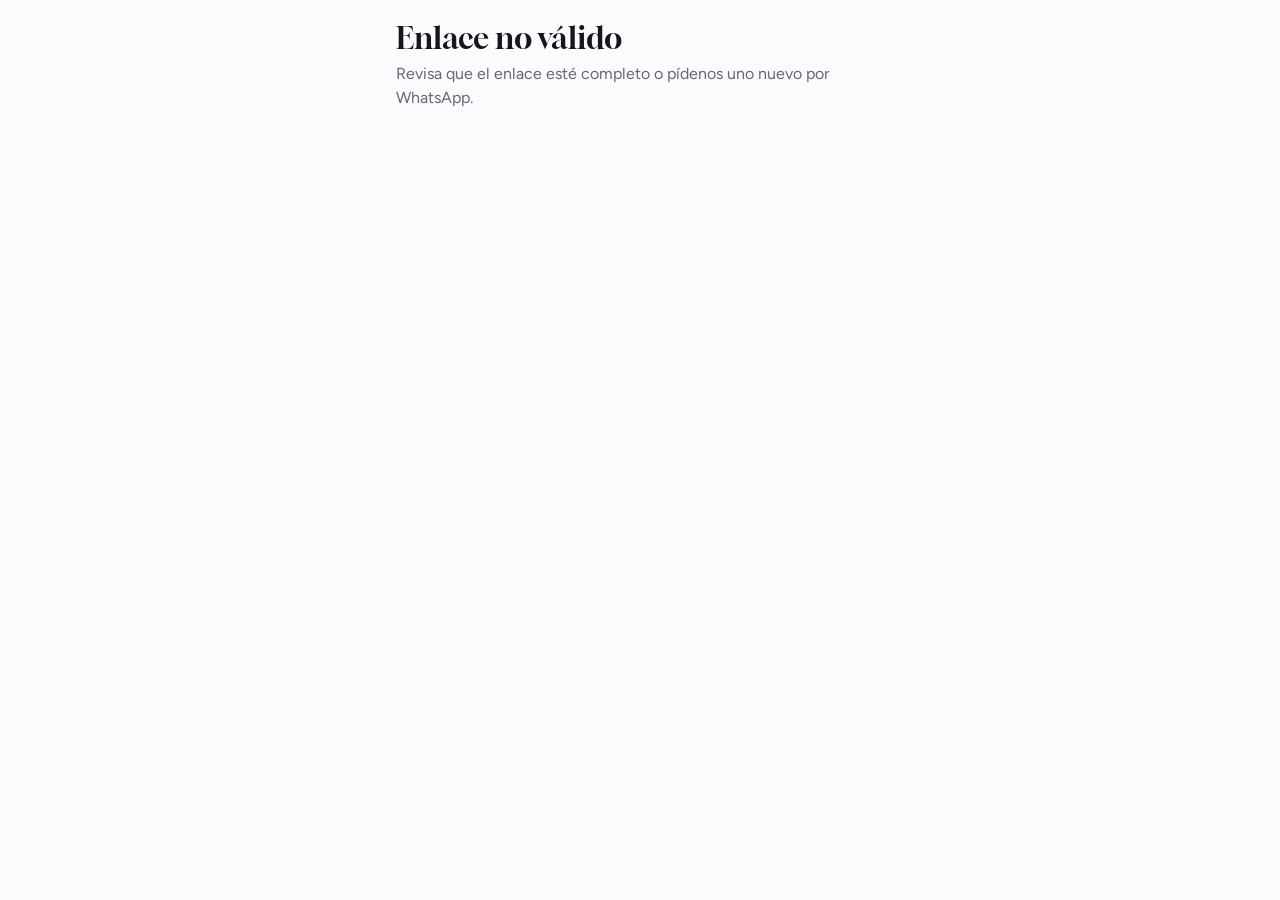
<file: cita.html>
<!doctype html>
<html lang="es">
<head>
  <meta charset="utf-8">
  <meta name="viewport" content="width=device-width, initial-scale=1, viewport-fit=cover">
  <meta name="theme-color" content="#18151C">
  <meta name="robots" content="noindex, nofollow">
  <title>Tu cita · Manely Belleza</title>
  <link rel="icon" type="image/png" href="iconos/icon-192.png">
  <link rel="preconnect" href="https://fonts.googleapis.com">
  <link rel="preconnect" href="https://fonts.gstatic.com" crossorigin>
  <link href="https://fonts.googleapis.com/css2?family=Figtree:wght@400;500;600;700&family=Gloock&display=swap" rel="stylesheet">
  <link rel="stylesheet" href="css/app.css">
  <style>
    body { background: var(--fondo); }
    .pub { max-width: 520px; margin: 0 auto; padding: 20px 16px 40px; }
    .pub-marca { display: flex; align-items: center; gap: 10px; margin-bottom: 18px; }
    .pub-marca img { border-radius: 50%; }
    .pub-marca b { font-family: var(--serif); font-weight: 400; font-size: 1.3rem; }
    .pub h1 { font-family: var(--serif); font-weight: 400; font-size: 1.9rem; margin: 0 0 6px; }
    .pub-cita { background: var(--papel); border: 1px solid var(--linea); border-radius: 16px; padding: 16px 18px; margin: 14px 0; }
    .pub-cita .cuando { font-size: 1.15rem; font-weight: 700; margin: 0 0 4px; }
    .pub-cita .que { margin: 0 0 10px; color: var(--tinta-2); }
    .pub-cita .donde { margin: 0; color: var(--suave); font-size: .92rem; }
    .pub-cita a { color: var(--violeta); }
    .pub-botones { display: grid; grid-template-columns: 1fr 1fr; gap: 10px; margin: 16px 0; }
    .pub-botones .btn { min-height: 58px; font-size: 1.05rem; }
    .pub-estado { padding: 14px 16px; border-radius: 14px; font-weight: 600; margin: 14px 0; }
    .pub-estado.si { background: var(--exito-fondo); color: var(--exito); }
    .pub-estado.no { background: var(--peligro-fondo); color: var(--peligro); }
    .pub-estado.info { background: var(--lavanda-2); color: var(--violeta-osc); }
    .pub h2 { font-size: 1rem; margin: 22px 0 8px; }
    .pub-cal { display: grid; gap: 8px; }
    .pub-cal .btn { justify-content: center; min-height: 50px; }
    .pub-pie { margin-top: 28px; color: var(--suave); font-size: .85rem; text-align: center; }
  </style>
</head>
<body>
  <main class="pub" id="pub"><p class="texto-suave">Cargando tu cita…</p></main>
  <div id="aviso" class="aviso" role="status" aria-live="polite"></div>
  <script type="module" src="js/cita-publica.js"></script>
</body>
</html>
</file>
<file: css/app.css>
/* =====================================================================
   Manely Belleza · Estética y uñas
   Marca: negro y blanco del logo, violeta del loto.
   ===================================================================== */
:root {
  --tinta: #18151C;
  --tinta-2: #3A3340;
  --suave: #6C6475;
  --linea: #E5DEEC;
  --fondo: #FBFAFC;
  --papel: #FFFFFF;
  --violeta: #6A3DB4;
  --violeta-osc: #4E2A8C;
  --lavanda: #E9DDF8;
  --lavanda-2: #F5F0FC;
  --exito: #2F7A57;
  --exito-fondo: #E4F3EB;
  --peligro: #B42318;
  --peligro-fondo: #FCE9E7;
  --ambar: #9A5B05;
  --ambar-fondo: #FDF1DC;

  --serif: 'Gloock', 'Georgia', serif;
  --sans: 'Figtree', system-ui, -apple-system, 'Segoe UI', sans-serif;
  --r: 12px;
  --r-s: 8px;
  --sombra-hoja: 0 20px 60px rgba(24, 21, 28, .28);
  --nav-ancho: 232px;
  color-scheme: light;
}

* { box-sizing: border-box; }
html { -webkit-text-size-adjust: 100%; }
body {
  margin: 0;
  font-family: var(--sans);
  font-size: 16px;
  line-height: 1.5;
  color: var(--tinta);
  background: var(--fondo);
  -webkit-font-smoothing: antialiased;
}
h1, h2, h3 { margin: 0; line-height: 1.2; }
p { margin: 0 0 .5em; }
a { color: var(--violeta-osc); }
button, input, select, textarea { font: inherit; color: inherit; }
img { display: block; }
.sr { position: absolute; width: 1px; height: 1px; overflow: hidden; clip: rect(0 0 0 0); white-space: nowrap; }
.texto-suave { color: var(--suave); }
.aviso-texto { color: var(--ambar); font-weight: 600; }
:focus-visible { outline: 3px solid var(--violeta); outline-offset: 2px; }

/* ---------- Botones ---------- */
.btn {
  display: inline-flex; align-items: center; justify-content: center; gap: .4em;
  min-height: 44px; padding: 0 16px;
  border: 1px solid var(--linea); border-radius: 10px;
  background: var(--papel); color: var(--tinta);
  font-weight: 600; font-size: .95rem; text-decoration: none;
  cursor: pointer; white-space: nowrap;
  transition: background-color .15s, border-color .15s;
}
.btn:hover { border-color: #CFC3DC; background: var(--lavanda-2); }
.btn-principal { background: var(--violeta); border-color: var(--violeta); color: #fff; }
.btn-principal:hover { background: var(--violeta-osc); border-color: var(--violeta-osc); }
.btn-exito { background: var(--exito-fondo); border-color: #BFE0CD; color: var(--exito); }
.btn-peligro { background: var(--peligro); border-color: var(--peligro); color: #fff; }
.btn-peligro:hover { background: #8F1C13; border-color: #8F1C13; }
.btn-peligro-suave { color: var(--peligro); }
.btn-peligro-suave:hover { background: var(--peligro-fondo); border-color: #F3C3BE; }
.btn-mini { min-height: 36px; padding: 0 12px; font-size: .875rem; }
.btn.ancho { width: 100%; }
.btn-icono {
  width: 44px; height: 44px; flex: none;
  display: inline-grid; place-items: center;
  border: 0; border-radius: 10px; background: transparent;
  font-size: 1.35rem; line-height: 1; cursor: pointer; color: var(--tinta-2);
}
.btn-icono:hover { background: var(--lavanda-2); }
.enlace { border: 0; background: none; color: var(--violeta-osc); text-decoration: underline; cursor: pointer; padding: 8px 0; }

/* ---------- Campos ---------- */
.campo { display: flex; flex-direction: column; gap: 6px; margin: 0 0 14px; min-width: 0; border: 0; padding: 0; }
.campo > span, .campo > legend { font-size: .85rem; font-weight: 600; color: var(--tinta-2); padding: 0; }
input:not([type=checkbox]):not([type=radio]), select, textarea {
  width: 100%; min-height: 44px; padding: 9px 12px;
  border: 1px solid var(--linea); border-radius: 10px; background: var(--papel);
}
textarea { resize: vertical; min-height: 64px; }
input:focus, select:focus, textarea:focus { outline: none; border-color: var(--violeta); box-shadow: 0 0 0 3px var(--lavanda); }
.check { display: flex; gap: 10px; align-items: flex-start; margin: 6px 0; font-size: .95rem; cursor: pointer; }
.check input { width: 20px; height: 20px; margin: 2px 0 0; accent-color: var(--violeta); flex: none; }
.fila-2, .fila-3 { display: grid; gap: 0 14px; }
.fila-2 { grid-template-columns: 1fr 1fr; }
.fila-3 { grid-template-columns: repeat(3, 1fr); }
@media (max-width: 560px) { .fila-2, .fila-3 { grid-template-columns: 1fr; } }
.plegable { margin: 4px 0 14px; border: 1px solid var(--linea); border-radius: var(--r); padding: 0 14px; }
.plegable summary { cursor: pointer; padding: 12px 0; font-weight: 600; }
.plegable[open] summary { margin-bottom: 4px; }

/* ---------- Acceso y PIN (negro de la marca) ---------- */
.acceso, .pantalla-pin {
  min-height: 100vh; min-height: 100dvh;
  display: grid; place-items: center; padding: 24px 16px;
  background: var(--tinta); color: #fff;
}
.acceso-caja { width: min(380px, 100%); text-align: center; }
.acceso .insignia { width: 136px; height: 136px; margin: 0 auto 28px; }
.acceso form { background: var(--papel); color: var(--tinta); border-radius: 18px; padding: 22px; text-align: left; }
.acceso .texto-suave { color: #CBC3D4; }
.acceso form .texto-suave { color: var(--suave); }
.acceso-error { color: var(--peligro); font-size: .9rem; min-height: 1.2em; }

.pantalla-pin { position: fixed; inset: 0; z-index: 260; }
.pin-caja { width: min(340px, 100%); text-align: center; }
.pin-flor { margin: 0 auto 16px; border-radius: 50%; }
.pin-caja h1 { font-family: var(--serif); font-weight: 400; font-size: 2rem; }
.pin-texto { color: #CBC3D4; margin: 6px 0 20px; }
.pin-puntos { display: flex; justify-content: center; gap: 14px; margin-bottom: 10px; }
.pin-puntos i { width: 14px; height: 14px; border-radius: 50%; border: 2px solid #B9A3DE; transition: background-color .1s; }
.pin-puntos i.lleno { background: #C9B2EE; border-color: #C9B2EE; }
.pin-error { color: #FFB4AB; min-height: 1.5em; font-size: .95rem; }
.pin-teclas { display: grid; grid-template-columns: repeat(3, 76px); gap: 14px 22px; justify-content: center; margin-top: 8px; }
.pin-teclas button {
  width: 76px; height: 76px; border-radius: 50%;
  border: 1px solid #4A4252; background: #221E27; color: #fff;
  font-size: 1.6rem; cursor: pointer;
}
.pin-teclas button:active { background: var(--violeta); border-color: var(--violeta); }
.pin-teclas .pin-sec { border: 0; background: none; font-size: .85rem; color: #CBC3D4; line-height: 1.2; }
.pin-teclas .pin-sec[hidden] { visibility: hidden; display: block; }
.temblor { animation: temblor .35s; }
.pin-cerrar {
  position: absolute; top: calc(16px + env(safe-area-inset-top)); right: 16px;
  width: 52px; height: 52px; border-radius: 50%; border: 0;
  background: var(--peligro); color: #fff; font-size: 1.4rem; line-height: 1; cursor: pointer;
  box-shadow: 0 4px 14px rgba(0, 0, 0, .35);
}
.pin-cerrar:hover { background: #8F1C13; }
.pin-peligro .pin-caja h1 { color: #FFB4AB; }
@keyframes temblor { 25% { transform: translateX(-8px); } 50% { transform: translateX(7px); } 75% { transform: translateX(-4px); } }
body.bloqueada #app, body.bloqueada .aviso, body.bloqueada .capa { visibility: hidden; }

/* ---------- Marco y navegación ---------- */
.banda-demo { background: var(--lavanda); color: var(--violeta-osc); text-align: center; font-size: .85rem; font-weight: 600; padding: 6px 12px; }
.marco { display: grid; grid-template-columns: var(--nav-ancho) 1fr; min-height: 100vh; }
.navegacion {
  position: sticky; top: 0; height: 100vh;
  display: flex; flex-direction: column; gap: 4px;
  padding: 18px 12px; background: var(--tinta); color: #fff;
}
.nav-marca { display: flex; align-items: center; gap: 10px; padding: 4px 8px 22px; }
.nav-marca img { border-radius: 50%; }
.nav-marca b { font-family: var(--serif); font-weight: 400; font-size: 1.25rem; }
.navegacion a {
  display: flex; align-items: center; gap: 12px;
  min-height: 48px; padding: 0 12px; border-radius: 10px;
  color: #DDD5E6; text-decoration: none; font-weight: 600;
}
.navegacion a:hover { background: #2A2430; color: #fff; }
.navegacion a[aria-current] { background: #fff; color: var(--tinta); }
.navegacion a[aria-current] svg { stroke: var(--violeta); }
.navegacion svg { width: 22px; height: 22px; fill: none; stroke: currentColor; stroke-width: 1.8; stroke-linecap: round; stroke-linejoin: round; flex: none; }
#vista { min-width: 0; padding: 20px 28px 40px; outline: none; }

@media (max-width: 860px) {
  .marco { grid-template-columns: 1fr; }
  .navegacion {
    position: fixed; inset: auto 0 0 0; height: auto; z-index: 20;
    flex-direction: row; justify-content: space-around; gap: 0;
    padding: 6px 4px calc(6px + env(safe-area-inset-bottom));
  }
  .nav-marca { display: none; }
  .navegacion a { flex-direction: column; gap: 2px; min-height: 54px; padding: 4px 10px; font-size: .75rem; justify-content: center; flex: 1; }
  .navegacion a[aria-current] { background: transparent; color: #fff; }
  .navegacion a[aria-current] svg { stroke: #C9B2EE; }
  #vista { padding: 14px 16px calc(96px + env(safe-area-inset-bottom)); }
}

/* ---------- Barra superior de cada sección ---------- */
.barra { display: flex; flex-wrap: wrap; align-items: center; gap: 10px 14px; margin-bottom: 16px; }
.barra-titulo { font-family: var(--serif); font-weight: 400; font-size: 1.9rem; flex: 1; min-width: 12ch; }
.barra-nav { display: flex; align-items: center; gap: 2px; }
.segmentos { display: inline-flex; border: 1px solid var(--linea); border-radius: 10px; padding: 3px; background: var(--papel); }
.segmentos button { min-height: 36px; padding: 0 14px; border: 0; border-radius: 7px; background: none; font-weight: 600; cursor: pointer; color: var(--suave); }
.segmentos button[aria-pressed="true"] { background: var(--tinta); color: #fff; }
.intro { margin: -6px 0 18px; }
.cargando-texto { color: var(--suave); padding: 24px 0; }
.vacio { padding: 36px 20px; text-align: center; color: var(--suave); border: 1px dashed var(--linea); border-radius: var(--r); list-style: none; }
.vacio p { max-width: 46ch; margin: 0 auto 12px; }
@media (max-width: 600px) {
  .agenda .barra-titulo { order: -1; flex-basis: 100%; font-size: 1.5rem; }
  .agenda .segmentos { margin-left: auto; }
  /* «Nueva cita» flotante en el móvil */
  .agenda .barra .btn-principal {
    position: fixed; right: 16px; bottom: calc(82px + env(safe-area-inset-bottom)); z-index: 15;
    min-height: 54px; padding: 0 22px; border-radius: 999px; box-shadow: 0 8px 24px rgba(78, 42, 140, .35);
  }
  .hoja-pie .resumen-cita { flex-basis: 100%; }
  .hoja-pie > .btn { flex: 1; }
}

/* ---------- Agenda: tira de la semana ---------- */
.tira-semana { display: grid; grid-template-columns: repeat(7, 1fr); gap: 6px; margin-bottom: 14px; }
.dia-tira {
  display: flex; flex-direction: column; align-items: center; gap: 0;
  padding: 8px 2px 4px; border: 1px solid transparent; border-radius: 12px;
  background: none; cursor: pointer; color: var(--tinta-2);
}
.dia-tira span { font-size: .78rem; color: var(--suave); }
.dia-tira b { font-size: 1.25rem; font-weight: 600; }
.dia-tira .puntos { font-style: normal; color: var(--violeta); letter-spacing: 1px; height: 1.1em; line-height: 1; font-size: .9rem; }
.dia-tira:hover { background: var(--lavanda-2); }
.dia-tira.hoy b { color: var(--violeta); }
.dia-tira.activo { background: var(--tinta); color: #fff; }
.dia-tira.activo span { color: #CBC3D4; }
.dia-tira.activo b { color: #fff; }
.dia-tira.activo .puntos { color: #C9B2EE; }

/* ---------- Agenda: día ---------- */
.dia-layout { display: grid; grid-template-columns: minmax(0, 1fr) 300px; gap: 20px; align-items: start; }
@media (max-width: 1100px) { .dia-layout { grid-template-columns: 1fr; } }
.dia-scroll {
  max-height: calc(100vh - 210px); overflow-y: auto; overscroll-behavior: contain;
  background: var(--papel); border: 1px solid var(--linea); border-radius: var(--r);
  padding: 10px 10px 10px 0;
}
@media (max-width: 860px) { .dia-scroll { max-height: 62vh; } }
.dia { position: relative; margin-left: 60px; }
.linea-hora { position: absolute; left: -60px; right: 0; border-top: 1px solid var(--linea); pointer-events: none; }
.linea-hora.media { left: 0; border-top-style: dashed; border-top-color: #EFEAF3; }
.linea-hora span { position: absolute; top: -.7em; left: 8px; font-size: .78rem; color: var(--suave); background: var(--papel); padding-right: 4px; font-variant-numeric: tabular-nums; }
.carril { position: absolute; inset: 0; cursor: copy; }
.cita-bloque {
  position: absolute; overflow: hidden;
  display: flex; flex-direction: column; align-items: flex-start; gap: 0;
  padding: 4px 8px 4px 10px; text-align: left;
  border: 0; border-left: 5px solid var(--esmalte); border-radius: 4px 10px 10px 4px;
  background: color-mix(in srgb, var(--esmalte) 16%, #fff);
  cursor: pointer; font-size: .85rem; line-height: 1.3;
}
.cita-bloque:hover { background: color-mix(in srgb, var(--esmalte) 26%, #fff); }
.cita-bloque.compacto { flex-direction: row; gap: 8px; align-items: center; }
.cb-hora { font-weight: 700; font-variant-numeric: tabular-nums; color: var(--tinta-2); }
.cb-nombre { font-weight: 600; white-space: nowrap; overflow: hidden; text-overflow: ellipsis; max-width: 100%; }
.cb-servicios { color: var(--tinta-2); white-space: nowrap; overflow: hidden; text-overflow: ellipsis; max-width: 100%; }
.cita-bloque.estado-pendiente { background: repeating-linear-gradient(135deg, color-mix(in srgb, var(--esmalte) 12%, #fff) 0 8px, #fff 8px 14px); }
.cita-bloque.estado-realizada { opacity: .62; }
.cita-bloque.estado-realizada .cb-hora::after { content: ' ✓'; color: var(--exito); }
.cita-bloque.estado-no_presentada { opacity: .55; border-left-style: dotted; }
.cita-bloque.estado-anulada { background: #F3F1F5; border-left-color: #B9B2C0; color: var(--suave); }
.cita-bloque.estado-anulada .cb-nombre { text-decoration: line-through; }
.ahora { position: absolute; left: -6px; right: 0; height: 0; border-top: 2px solid var(--peligro); pointer-events: none; z-index: 2; }
.ahora::before { content: ''; position: absolute; left: -5px; top: -6px; width: 10px; height: 10px; border-radius: 50%; background: var(--peligro); }

.resumen-dia { background: var(--papel); border: 1px solid var(--linea); border-radius: var(--r); padding: 16px; position: sticky; top: 16px; }
.resumen-dia h2 { font-family: var(--serif); font-weight: 400; font-size: 1.4rem; }
.lista-dia { list-style: none; margin: 12px 0 6px; padding: 0; }
.lista-dia button {
  width: 100%; display: grid; grid-template-columns: 48px 1fr; gap: 2px 10px; align-items: start;
  padding: 10px 6px 10px 10px; margin-bottom: 4px;
  border: 0; border-left: 4px solid var(--esmalte); border-radius: 4px 10px 10px 4px;
  background: var(--lavanda-2); text-align: left; cursor: pointer;
}
.lista-dia button:hover { background: var(--lavanda); }
.lista-dia time { font-weight: 700; font-variant-numeric: tabular-nums; }
.lista-dia small { display: block; color: var(--suave); }
.lista-dia em { grid-column: 2; font-style: normal; font-size: .8rem; font-weight: 600; color: var(--ambar); }
.lista-dia .estado-anulada { opacity: .6; }
.lista-dia .estado-anulada strong { text-decoration: line-through; }
.lista-dia .estado-realizada em { color: var(--exito); }

/* ---------- Agenda: mes ---------- */
.mes { display: grid; grid-template-columns: repeat(7, minmax(0, 1fr)); border: 1px solid var(--linea); border-radius: var(--r); overflow: hidden; background: var(--linea); gap: 1px; }
.mes-cab { background: var(--lavanda-2); text-align: center; font-size: .8rem; font-weight: 600; color: var(--suave); padding: 6px 0; }
.mes-dia {
  min-height: 104px; padding: 6px; border: 0; background: var(--papel);
  display: flex; flex-direction: column; align-items: stretch; gap: 3px; text-align: left; cursor: pointer; min-width: 0;
}
.mes-dia:hover { background: var(--lavanda-2); }
.mes-dia b { font-weight: 600; font-size: .95rem; }
.mes-dia.fuera { background: #FCFBFD; color: #B3AABB; }
.mes-dia.hoy b { background: var(--violeta); color: #fff; border-radius: 50%; width: 28px; height: 28px; display: grid; place-items: center; }
.mes-cita { font-size: .75rem; white-space: nowrap; overflow: hidden; text-overflow: ellipsis; border-left: 3px solid var(--esmalte); padding-left: 5px; }
.mes-mas { font-size: .75rem; color: var(--suave); }
@media (max-width: 600px) {
  .mes-dia { min-height: 64px; padding: 4px; }
  .mes-cita { font-size: 0; height: 6px; border-left: 0; border-radius: 3px; background: var(--esmalte); padding: 0; }
}

/* ---------- Hojas (ventanas) ---------- */
.capa {
  position: fixed; inset: 0; z-index: 50;
  display: grid; place-items: center; padding: 16px;
  background: rgba(24, 21, 28, 0); transition: background-color .16s;
}
.capa.abierta { background: rgba(24, 21, 28, .45); }
.capa.saliendo { background: rgba(24, 21, 28, 0); }
.hoja {
  width: min(560px, 100%); max-height: min(92vh, 900px);
  display: flex; flex-direction: column;
  background: var(--papel); border-radius: 18px; box-shadow: var(--sombra-hoja);
  opacity: 0; transform: translateY(10px); transition: opacity .16s, transform .16s;
}
.hoja > form { display: flex; flex-direction: column; min-height: 0; flex: 1; }
.capa.abierta .hoja { opacity: 1; transform: none; }
.capa.saliendo .hoja { opacity: 0; transform: translateY(10px); }
.hoja-estrecha { width: min(420px, 100%); }
.hoja-ancha { width: min(720px, 100%); }
.hoja-cabecera { display: flex; align-items: flex-start; justify-content: space-between; gap: 12px; padding: 18px 18px 6px 22px; }
.hoja-titulo { font-family: var(--serif); font-weight: 400; font-size: 1.55rem; }
.hoja-titulo a { color: inherit; text-decoration-thickness: 1px; text-underline-offset: 4px; }
.hoja-cuerpo { padding: 12px 22px; overflow-y: auto; min-height: 0; }
.hoja-cuerpo > .hoja-titulo { margin: 6px 0 10px; }
.hoja-pie {
  display: flex; flex-wrap: wrap; align-items: center; justify-content: flex-end; gap: 8px;
  padding: 14px 22px 18px; border-top: 1px solid var(--linea);
}
.hoja-pie .pie-izquierda { margin-right: auto; }
.hoja-pie.sin-borde { border-top: 0; padding: 10px 0 6px; }
@media (max-width: 640px) {
  .capa { padding: 0; place-items: end stretch; }
  .hoja, .hoja-estrecha, .hoja-ancha { width: 100%; max-height: 94dvh; border-radius: 18px 18px 0 0; }
  .hoja-pie { padding-bottom: calc(18px + env(safe-area-inset-bottom)); }
}

/* ---------- Formulario de cita ---------- */
.selector-clienta { position: relative; }
.buscador .resultados { list-style: none; margin: 6px 0 0; padding: 4px; border: 1px solid var(--linea); border-radius: 10px; max-height: 240px; overflow-y: auto; }
.resultados button {
  width: 100%; display: flex; align-items: center; gap: 10px;
  min-height: 44px; padding: 6px 10px; border: 0; border-radius: 8px; background: none; text-align: left; cursor: pointer;
}
.resultados button:hover { background: var(--lavanda-2); }
.resultados small { margin-left: auto; color: var(--suave); }
.resultados .nueva { color: var(--violeta-osc); font-weight: 600; }
.gota { width: 14px; height: 14px; border-radius: 50% 50% 50% 0; transform: rotate(-45deg); background: var(--esmalte); flex: none; }
.clienta-elegida {
  display: grid; grid-template-columns: auto 1fr auto; gap: 12px; align-items: start;
  padding: 12px 12px 12px 14px; border-radius: 12px;
  background: color-mix(in srgb, var(--esmalte) 12%, #fff); border-left: 5px solid var(--esmalte);
}
.clienta-elegida .gota { margin-top: 5px; }
.clienta-elegida small { display: block; color: var(--suave); }
.preferencia { margin: 6px 0 0; font-size: .9rem; }
.preferencia::before { content: 'Le gusta: '; font-weight: 600; }
.lineas { list-style: none; margin: 0 0 8px; padding: 0; display: flex; flex-direction: column; gap: 6px; }
.linea { display: grid; grid-template-columns: 1fr 96px 100px 44px; gap: 6px; align-items: center; }
.linea-num { position: relative; }
.linea-num input { padding-right: 40px; text-align: right; }
.linea-num span { position: absolute; right: 10px; top: 50%; transform: translateY(-50%); font-size: .8rem; color: var(--suave); pointer-events: none; }
.vacio-lineas { color: var(--suave); font-size: .9rem; padding: 4px 0; }
@media (max-width: 560px) {
  .linea { grid-template-columns: 1fr 1fr 44px; }
  .linea-nombre { grid-column: 1 / -1; }
}
.resumen-cita { margin: 0 auto 0 0; font-weight: 700; font-variant-numeric: tabular-nums; }

/* ---------- Detalle de cita ---------- */
.detalle-cabecera { border-left: 6px solid var(--esmalte); margin: 16px 0 0; padding-top: 2px; }
.detalle-cuando { color: var(--suave); font-weight: 600; margin: 0 0 2px; }
.estado { display: inline-block; margin-top: 6px; padding: 2px 10px; border-radius: 999px; font-size: .8rem; font-weight: 600; background: var(--lavanda); color: var(--violeta-osc); }
.estado.estado-pendiente { background: var(--ambar-fondo); color: var(--ambar); }
.estado.estado-realizada { background: var(--exito-fondo); color: var(--exito); }
.estado.estado-anulada, .estado.estado-no_presentada { background: #EEEBF1; color: var(--suave); }
.nota-preferencia { background: color-mix(in srgb, var(--esmalte) 12%, #fff); border-radius: 12px; padding: 12px 14px; margin-bottom: 14px; }
.nota-preferencia strong { display: block; font-size: .85rem; }
.nota-preferencia p { margin: 0; }
.detalle-servicios { list-style: none; margin: 0 0 12px; padding: 0; }
.detalle-servicios li { display: grid; grid-template-columns: 1fr auto 90px; gap: 12px; padding: 8px 0; border-bottom: 1px solid var(--linea); }
.detalle-servicios small { color: var(--suave); }
.detalle-servicios b { text-align: right; font-variant-numeric: tabular-nums; font-weight: 600; }
.detalle-servicios .total { border-bottom: 0; font-weight: 700; }
.detalle-servicios .total b { font-weight: 700; }
.detalle-notas { font-size: .95rem; }
.contacto { display: flex; flex-wrap: wrap; gap: 8px; margin-top: 12px; }
.acciones-cita { justify-content: flex-start; }

/* ---------- Clientas ---------- */
.buscar-fila { display: flex; gap: 14px; align-items: center; margin-bottom: 14px; }
.buscar-fila .buscar { flex: 1; }
.lista-clientas { list-style: none; margin: 0; padding: 0; background: var(--papel); border: 1px solid var(--linea); border-radius: var(--r); overflow: hidden; }
.lista-clientas > li + li { border-top: 1px solid var(--linea); }
.lista-clientas .vacio { border: 0; }
.fila-clienta { display: grid; grid-template-columns: 44px minmax(0, 14rem) 1fr; gap: 14px; align-items: center; padding: 10px 16px; color: inherit; text-decoration: none; }
.fila-clienta:hover { background: var(--lavanda-2); }
.fc-texto strong { display: block; }
.fc-texto small { color: var(--suave); }
.fc-pref { color: var(--tinta-2); font-size: .9rem; white-space: nowrap; overflow: hidden; text-overflow: ellipsis; }
@media (max-width: 600px) { .fila-clienta { grid-template-columns: 44px 1fr; } .fc-pref { grid-column: 2; margin-top: -6px; } }
.avatar {
  width: 44px; height: 44px; border-radius: 50%; display: grid; place-items: center;
  background: var(--esmalte); color: #fff; font-weight: 700; font-size: .9rem; text-shadow: 0 1px 2px rgba(0,0,0,.25);
}
.avatar.grande { width: 72px; height: 72px; font-size: 1.4rem; }

.ficha { max-width: 1040px; }
.volver { display: inline-block; margin-bottom: 10px; text-decoration: none; font-weight: 600; }
.ficha-cabecera { display: grid; grid-template-columns: auto 1fr; gap: 6px 18px; align-items: center; margin-bottom: 20px; }
.ficha-cabecera h1 { font-family: var(--serif); font-weight: 400; font-size: 2.1rem; }
.ficha-acciones { grid-column: 1 / -1; display: flex; flex-wrap: wrap; gap: 8px; margin-top: 8px; }
.ficha-rejilla { display: grid; grid-template-columns: repeat(auto-fit, minmax(260px, 1fr)); gap: 14px; margin-bottom: 24px; }
.tarjeta { background: var(--papel); border: 1px solid var(--linea); border-radius: var(--r); padding: 16px 18px; margin-bottom: 14px; }
.ficha-rejilla .tarjeta { margin: 0; }
.tarjeta h2 { font-size: 1rem; font-weight: 700; margin-bottom: 8px; }
.tarjeta p { margin: 0; white-space: pre-line; }
.preferencias-tarjeta { background: color-mix(in srgb, var(--esmalte) 12%, #fff); border-color: transparent; border-left: 6px solid var(--esmalte); }
.preferencias-tarjeta p { font-size: 1.1rem; }
.tarjeta-salud { border-color: #F3D9A6; background: var(--ambar-fondo); }
.cifras { display: grid; grid-template-columns: 1fr 1fr; gap: 10px; margin: 0; }
.cifras dt { font-size: .8rem; color: var(--suave); }
.cifras dd { margin: 0; font-weight: 700; font-size: 1.15rem; font-variant-numeric: tabular-nums; }
.historial h2 { font-family: var(--serif); font-weight: 400; font-size: 1.4rem; margin: 18px 0 8px; }
.historial ul { list-style: none; margin: 0; padding: 0; background: var(--papel); border: 1px solid var(--linea); border-radius: var(--r); overflow: hidden; }
.historial li + li { border-top: 1px solid var(--linea); }
.cita-hist { width: 100%; display: grid; grid-template-columns: 9rem 1fr auto; gap: 4px 14px; padding: 12px 16px; border: 0; background: none; text-align: left; cursor: pointer; }
.cita-hist:hover { background: var(--lavanda-2); }
.cita-hist time { font-weight: 600; font-variant-numeric: tabular-nums; }
.cita-hist b { font-variant-numeric: tabular-nums; }
.cita-hist em { grid-column: 2 / -1; font-style: normal; font-size: .8rem; font-weight: 600; color: var(--suave); }
.cita-hist.estado-pendiente em { color: var(--ambar); }
.cita-hist.estado-realizada em { color: var(--exito); }
.cita-hist.estado-anulada span { text-decoration: line-through; color: var(--suave); }
@media (max-width: 560px) { .cita-hist { grid-template-columns: 1fr auto; } .cita-hist span { grid-column: 1 / -1; grid-row: 2; } }
.datos-extra { margin-top: 24px; }
.datos { display: grid; grid-template-columns: repeat(auto-fit, minmax(220px, 1fr)); gap: 10px 20px; margin: 0 0 14px; }
.datos dt { font-size: .8rem; color: var(--suave); }
.datos dd { margin: 0; }
.esmaltes { display: flex; flex-wrap: wrap; gap: 10px; }
.esmaltes label { position: relative; width: 38px; height: 38px; border-radius: 50%; background: var(--esmalte); cursor: pointer; box-shadow: inset 0 -6px 0 rgba(0,0,0,.12); }
.esmaltes input { position: absolute; opacity: 0; inset: 0; margin: 0; cursor: pointer; }
.esmaltes label:has(input:checked) { box-shadow: 0 0 0 3px var(--papel), 0 0 0 5px var(--tinta); }
.esmaltes label:has(input:focus-visible) { outline: 3px solid var(--violeta); outline-offset: 4px; }
.consentimientos { border-top: 1px solid var(--linea); padding-top: 12px; }

/* ---------- Servicios ---------- */
.grupo-servicios { margin-bottom: 22px; }
.grupo-servicios h2 { font-family: var(--serif); font-weight: 400; font-size: 1.35rem; margin-bottom: 8px; }
.grupo-servicios ul { list-style: none; margin: 0; padding: 0; background: var(--papel); border: 1px solid var(--linea); border-radius: var(--r); overflow: hidden; }
.grupo-servicios li + li { border-top: 1px solid var(--linea); }
.fila-servicio { width: 100%; display: grid; grid-template-columns: 1fr 7rem 6rem; gap: 12px; align-items: center; min-height: 52px; padding: 8px 16px; border: 0; background: none; text-align: left; cursor: pointer; }
.fila-servicio:hover { background: var(--lavanda-2); }
.fs-dur { color: var(--suave); }
.fs-precio { text-align: right; font-weight: 700; font-variant-numeric: tabular-nums; }
.fila-servicio.inactivo { color: var(--suave); }
.fila-servicio em { font-style: normal; font-size: .85rem; }
@media (max-width: 480px) { .fila-servicio { grid-template-columns: 1fr auto; } .fs-dur { grid-row: 2; font-size: .85rem; margin-top: -6px; } }

/* ---------- Ajustes ---------- */
.ajustes { max-width: 820px; }
.ajustes .tarjeta h2 { font-size: 1.15rem; }
.ajustes .tarjeta > .texto-suave { margin: -4px 0 12px; }
.acciones-form { display: flex; flex-wrap: wrap; gap: 8px; margin-top: 4px; }
.version { font-size: .85rem; text-align: center; }

/* ---------- Avisos y carga ---------- */
.aviso {
  position: fixed; left: 50%; bottom: 24px; z-index: 200;
  max-width: min(520px, calc(100% - 32px));
  padding: 12px 18px; border-radius: 12px;
  background: var(--tinta); color: #fff; font-weight: 600; box-shadow: var(--sombra-hoja);
  transform: translate(-50%, 20px); opacity: 0; pointer-events: none; transition: opacity .2s, transform .2s;
}
.aviso.visible { opacity: 1; transform: translate(-50%, 0); }
.aviso[data-tipo="error"] { background: var(--peligro); }
@media (max-width: 860px) { .con-app .aviso { bottom: calc(84px + env(safe-area-inset-bottom)); } }
.ocupado-indicador { position: fixed; top: 0; left: 0; right: 0; height: 3px; z-index: 300; pointer-events: none; opacity: 0; overflow: hidden; }
.ocupado-indicador::before { content: ''; position: absolute; inset: 0; width: 40%; background: var(--violeta); animation: carga 1s ease-in-out infinite; }
body.ocupado .ocupado-indicador { opacity: 1; }
body.ocupado { cursor: progress; }
@keyframes carga { from { transform: translateX(-100%); } to { transform: translateX(250%); } }

@media (prefers-reduced-motion: reduce) {
  *, *::before, *::after { animation-duration: .01ms !important; transition-duration: .01ms !important; }
}

/* =====================================================================
   Fase 2 · Caja
   ===================================================================== */
.ok-texto { color: var(--exito); font-weight: 600; }

/* Pestañas del catálogo */
.pestanas { display: inline-flex; gap: 4px; margin-bottom: 14px; border-bottom: 1px solid var(--linea); width: 100%; }
.pestanas a { padding: 10px 16px; text-decoration: none; color: var(--suave); font-weight: 600; border-bottom: 3px solid transparent; margin-bottom: -1px; }
.pestanas a[aria-current] { color: var(--tinta); border-bottom-color: var(--violeta); }
.stock { font-size: .85rem; color: var(--suave); }
.stock-bajo { color: var(--ambar); font-weight: 600; }
.stock-0 { color: var(--peligro); font-weight: 600; }

/* Formulario de cobro */
.anadir-conceptos { display: flex; flex-wrap: wrap; gap: 8px; }
.anadir-conceptos select { flex: 1 1 200px; width: auto; }
.linea-cobro .aviso-stock { grid-column: 1 / -1; margin: -2px 0 0; font-size: .85rem; color: var(--ambar); font-weight: 600; }
.fila-descuento { display: flex; align-items: flex-end; gap: 10px; }
.fila-descuento .campo { flex: 0 1 180px; }
.fila-descuento .segmentos { margin-bottom: 14px; }
.total-cobro {
  display: grid; grid-template-columns: 1fr auto; align-items: baseline; gap: 0 12px;
  padding: 14px 18px; margin: 4px 0 16px; border-radius: 14px; background: var(--tinta); color: #fff;
}
.total-cobro span { font-weight: 600; color: #CBC3D4; }
.total-cobro strong { font-family: var(--serif); font-weight: 400; font-size: 2.2rem; line-height: 1.1; font-variant-numeric: tabular-nums; }
.total-cobro small { grid-column: 1 / -1; color: #CBC3D4; }
.metodos { display: grid; grid-template-columns: repeat(4, 1fr); gap: 8px; }
.metodos button {
  display: flex; flex-direction: column; align-items: center; gap: 4px;
  min-height: 72px; padding: 10px 6px; border: 2px solid var(--linea); border-radius: 14px;
  background: var(--papel); font-weight: 700; cursor: pointer;
}
.metodos button:hover { border-color: #CFC3DC; }
.metodos button[aria-pressed="true"] { border-color: var(--violeta); background: var(--lavanda-2); color: var(--violeta-osc); }
.m-icono { font-size: 1.3rem; line-height: 1; color: var(--violeta); }
@media (max-width: 480px) { .metodos { grid-template-columns: repeat(2, 1fr); } }
.zona-efectivo, .zona-mixto { margin-top: 14px; padding: 14px; border-radius: 12px; background: var(--lavanda-2); }
.billetes { display: flex; flex-wrap: wrap; gap: 6px; margin: -6px 0 8px; }
.cambio, .pendiente-mixto { margin: 0; font-size: 1.1rem; }
.cambio strong { font-size: 1.4rem; }
.btn-cobrar { min-width: 11rem; }
.btn-cobrar:disabled { opacity: .55; cursor: not-allowed; }

/* Cobro dentro de la ficha de cita */
.cobro-hecho {
  width: 100%; display: flex; justify-content: space-between; align-items: center; gap: 10px;
  padding: 12px 14px; margin-bottom: 12px; border: 0; border-radius: 12px;
  background: var(--exito-fondo); color: var(--exito); text-align: left; cursor: pointer;
}
.cobro-hecho em { font-style: normal; font-weight: 600; white-space: nowrap; }

/* Agenda: citas cobradas */
.cita-bloque.cobrada .cb-hora::after { content: ' · cobrada'; color: var(--exito); font-weight: 600; }
.cita-bloque.compacto.cobrada .cb-hora::after { content: ' €✓'; }
.lista-dia em.em-cobrada { color: var(--exito); }

/* Sección Caja */
.caja-resumen { display: grid; grid-template-columns: minmax(220px, 1fr) 2fr; gap: 14px; margin-bottom: 18px; }
.caja-total { display: flex; flex-direction: column; justify-content: center; padding: 18px 22px; border-radius: 16px; background: var(--tinta); color: #fff; }
.caja-total span, .caja-total small { color: #CBC3D4; }
.caja-total strong { font-family: var(--serif); font-weight: 400; font-size: 2.6rem; line-height: 1.1; font-variant-numeric: tabular-nums; }
.caja-metodos { display: grid; grid-template-columns: repeat(auto-fit, minmax(130px, 1fr)); gap: 10px; margin: 0; }
.caja-metodos div { padding: 14px 16px; border-radius: 14px; background: var(--papel); border: 1px solid var(--linea); }
.caja-metodos dt { font-size: .85rem; color: var(--suave); font-weight: 600; }
.caja-metodos dd { margin: 2px 0 0; font-size: 1.35rem; font-weight: 700; font-variant-numeric: tabular-nums; }
@media (max-width: 700px) { .caja-resumen { grid-template-columns: 1fr; } }
.caja-columnas { display: grid; grid-template-columns: minmax(0, 1fr) 320px; gap: 20px; align-items: start; }
@media (max-width: 1000px) { .caja-columnas { grid-template-columns: 1fr; } }
.bloque-caja { margin-bottom: 20px; }
.bloque-caja h2 { font-family: var(--serif); font-weight: 400; font-size: 1.4rem; margin-bottom: 8px; }
.bloque-caja.cierre { background: var(--papel); border: 1px solid var(--linea); border-radius: var(--r); padding: 16px 18px; position: sticky; top: 16px; }
.cierre-estado { font-weight: 700; color: var(--exito); }
.lista-caja { list-style: none; margin: 0; padding: 0; background: var(--papel); border: 1px solid var(--linea); border-radius: var(--r); overflow: hidden; }
.lista-caja > li + li { border-top: 1px solid var(--linea); }
.fila-caja {
  width: 100%; display: grid; grid-template-columns: 3.2rem minmax(0, 1fr) auto auto; gap: 4px 12px; align-items: center;
  padding: 12px 16px; border: 0; background: none; text-align: left; cursor: pointer;
}
button.fila-caja:hover { background: var(--lavanda-2); }
.fila-caja time { font-weight: 700; font-variant-numeric: tabular-nums; }
.fila-caja small { display: block; color: var(--suave); white-space: nowrap; overflow: hidden; text-overflow: ellipsis; }
.fila-caja b { font-variant-numeric: tabular-nums; }
.fila-caja.pendiente { border-left: 5px solid var(--esmalte); cursor: default; grid-template-columns: 3.2rem minmax(0, 1fr) auto auto; }
.fila-caja.anulado { opacity: .55; }
.fila-caja.anulado strong, .fila-caja.anulado b { text-decoration: line-through; }
.chips { display: flex; gap: 4px; font-style: normal; flex-wrap: wrap; justify-content: flex-end; }
.chip { font-style: normal; font-size: .75rem; font-weight: 700; padding: 2px 8px; border-radius: 999px; background: var(--lavanda); color: var(--violeta-osc); }
.chip-efectivo { background: var(--exito-fondo); color: var(--exito); }
.chip-bizum { background: #E3EEF9; color: #23527C; }
.chip-anulado { background: #EEEBF1; color: var(--suave); }
@media (max-width: 560px) {
  .fila-caja { grid-template-columns: 3rem minmax(0, 1fr) auto; }
  .fila-caja .chips { grid-column: 2 / 3; justify-content: flex-start; }
  .fila-caja.pendiente .btn { grid-column: 2 / -1; justify-self: start; }
}
.caja .barra-titulo { min-width: 14ch; }
.resultado-cierre { font-size: 1.05rem; }
/* Los desplegables no deben ensancharse con opciones de texto largo */
select { max-width: 100%; text-overflow: ellipsis; }
.anadir-conceptos select { min-width: 0; }
.hoja-cuerpo > *, .hoja form { min-width: 0; }
.capa { grid-template-columns: minmax(0, 1fr); }
.hoja { max-width: 100%; }

/* =====================================================================
   TPV de botones (tablet)
   ===================================================================== */
:root { --azul: #2459B3; --azul-osc: #1A4389; --verde: #24855A; --verde-osc: #1B6644; --rojo: #C2362B; --rojo-osc: #9A2A21; }
.btn-azul { background: var(--azul); border-color: var(--azul); color: #fff; }
.btn-azul:hover { background: var(--azul-osc); border-color: var(--azul-osc); }
.btn-verde { background: var(--verde); border-color: var(--verde); color: #fff; }
.btn-verde:hover { background: var(--verde-osc); border-color: var(--verde-osc); }
.btn-rojo { background: var(--rojo); border-color: var(--rojo); color: #fff; }
.btn-rojo:hover { background: var(--rojo-osc); border-color: var(--rojo-osc); }
.btn-azul:disabled, .btn-verde:disabled { opacity: .45; cursor: not-allowed; }
.pie-confirmar { display: grid; grid-template-columns: 1fr 1fr 1.4fr; gap: 10px; }
.pie-confirmar .btn { min-height: 56px; font-size: 1.05rem; }

body.con-tpv { overflow: hidden; }
.tpv {
  position: fixed; inset: 0; z-index: 40;
  display: grid; gap: 12px; padding: 12px;
  grid-template-columns: minmax(250px, .9fr) minmax(0, 2fr) minmax(240px, .8fr);
  grid-template-rows: auto minmax(0, 1fr) auto;
  grid-template-areas: "cab cab cab" "ticket cat tecl" "ticket pagos pagos";
  background: var(--fondo);
  padding-top: calc(12px + env(safe-area-inset-top));
  padding-bottom: calc(12px + env(safe-area-inset-bottom));
}
@media (max-width: 1050px), (orientation: portrait) {
  .tpv {
    grid-template-columns: minmax(0, 1fr) minmax(230px, 280px);
    grid-template-rows: auto minmax(0, 1.15fr) minmax(0, 1fr) auto;
    grid-template-areas: "cab cab" "cat cat" "ticket tecl" "pagos pagos";
  }
}
.tpv-cab { grid-area: cab; display: flex; align-items: center; gap: 14px; flex-wrap: wrap; }
.tpv-salir { min-height: 48px; }
.tpv-titulo { display: flex; flex-direction: column; flex: 1; min-width: 12rem; }
.tpv-titulo strong { font-family: var(--serif); font-weight: 400; font-size: 1.5rem; line-height: 1.1; }
.tpv-titulo span { color: var(--suave); }
.tpv-clienta select { min-width: 14rem; min-height: 48px; }

.tpv-ticket, .tpv-catalogo, .tpv-teclado {
  background: var(--papel); border: 1px solid var(--linea); border-radius: 16px; min-height: 0;
}
.tpv-ticket { grid-area: ticket; display: flex; flex-direction: column; overflow: hidden; }
.ticket-cab { display: flex; align-items: center; justify-content: space-between; padding: 12px 14px 8px; }
.ticket-cab h2, .cat-cab h2 { font-family: var(--serif); font-weight: 400; font-size: 1.35rem; }
.ticket-lineas { list-style: none; margin: 0; padding: 0 8px; overflow-y: auto; flex: 1; min-height: 0; }
.ticket-vacio { color: var(--suave); padding: 16px 8px; }
.ticket-linea {
  display: grid; grid-template-columns: minmax(0, 1fr) auto; grid-template-areas: "nombre nombre" "cant precio";
  gap: 4px 8px; padding: 9px 6px; border-bottom: 1px solid var(--linea); position: relative;
}
.ticket-linea.recien { animation: recien .6s ease-out; }
@keyframes recien { from { background: var(--lavanda); } to { background: transparent; } }
.tl-nombre { grid-area: nombre; font-weight: 600; padding-right: 34px; overflow-wrap: anywhere; }
.tl-nombre input { min-height: 36px; padding: 4px 8px; font-weight: 600; }
.tl-cant { grid-area: cant; display: flex; align-items: center; gap: 2px; }
.tl-cant button { width: 38px; height: 38px; border-radius: 10px; border: 1px solid var(--linea); background: var(--papel); font-size: 1.2rem; cursor: pointer; }
.tl-cant b { min-width: 2ch; text-align: center; font-variant-numeric: tabular-nums; }
.tl-precio { grid-area: precio; justify-self: end; border: 1px dashed transparent; border-radius: 8px; background: none; font-weight: 700; font-size: 1.05rem; padding: 4px 6px; cursor: pointer; font-variant-numeric: tabular-nums; }
.tl-precio:hover { border-color: var(--linea); }
.tl-quitar { position: absolute; top: 6px; right: 2px; width: 32px; height: 32px; border: 0; border-radius: 8px; background: none; color: var(--suave); cursor: pointer; }
.tl-quitar:hover { background: var(--peligro-fondo); color: var(--peligro); }
.ticket-pie { padding: 10px 14px 12px; border-top: 1px solid var(--linea); background: var(--lavanda-2); }
.ticket-desc { display: flex; align-items: flex-end; gap: 8px; }
.ticket-desc label { display: flex; flex-direction: column; gap: 4px; flex: 1; font-size: .85rem; font-weight: 600; }
.ticket-desc input { min-height: 40px; }
.ticket-suma { margin: 8px 0 0; color: var(--tinta-2); font-size: .9rem; min-height: 1.2em; }

.tpv-catalogo { grid-area: cat; display: flex; flex-direction: column; padding: 12px; overflow: hidden; }
.cat-cab { display: flex; align-items: center; gap: 12px; margin-bottom: 10px; min-height: 44px; }
.btn-atras { min-height: 48px; font-size: 1rem; }
.cat-rejilla { display: grid; gap: 10px; overflow-y: auto; align-content: start; min-height: 0; padding: 2px; }
.rejilla-categorias { grid-template-columns: repeat(auto-fill, minmax(170px, 1fr)); }
.rejilla-items { grid-template-columns: repeat(auto-fill, minmax(150px, 1fr)); }
.tile {
  position: relative; display: flex; flex-direction: column; align-items: flex-start; justify-content: space-between; gap: 6px;
  padding: 14px; border: 0; border-radius: 16px; text-align: left; cursor: pointer;
  background: var(--tinte); color: var(--tinta);
  box-shadow: inset 0 -4px 0 rgba(24, 21, 28, .08);
  transition: transform .08s;
}
.tile:active { transform: scale(.97); }
.tile-cat { min-height: 120px; }
.tile-cat strong { font-family: var(--serif); font-weight: 400; font-size: 1.5rem; line-height: 1.1; }
.tile-item { min-height: 108px; background: color-mix(in srgb, var(--tinte) 55%, #fff); border: 2px solid var(--tinte); }
.tile-item strong { font-size: 1rem; line-height: 1.25; }
.tile small { color: var(--tinta-2); font-size: .82rem; }
.tile-item b { font-size: 1.2rem; font-variant-numeric: tabular-nums; }
.tile-cuenta {
  position: absolute; top: 8px; right: 8px; min-width: 28px; height: 28px; padding: 0 8px; border-radius: 999px;
  display: grid; place-items: center; background: var(--tinta); color: #fff; font-style: normal; font-weight: 700; font-size: .9rem;
}
.tile.agotado { opacity: .55; }

.tpv-teclado { grid-area: tecl; display: flex; flex-direction: column; padding: 12px; gap: 8px; overflow: hidden; }
.tecl-pantalla {
  display: block; text-align: right; padding: 10px 14px; border-radius: 12px; background: var(--lavanda-2);
  font-size: 2rem; font-weight: 700; font-variant-numeric: tabular-nums; color: var(--suave);
}
.tecl-pantalla.con-valor { color: var(--tinta); background: var(--lavanda); }
.tecl-ayuda { margin: 0; font-size: .78rem; color: var(--suave); line-height: 1.35; }
.teclas { flex: 1; min-height: 0; display: grid; grid-template-columns: repeat(4, 1fr); grid-template-rows: repeat(4, minmax(44px, 1fr)); gap: 8px; }
.teclas button {
  border: 1px solid var(--linea); border-radius: 12px; background: var(--papel); cursor: pointer;
  font-size: 1.5rem; font-weight: 600; font-variant-numeric: tabular-nums; box-shadow: inset 0 -3px 0 rgba(24, 21, 28, .06);
}
.teclas button:active { background: var(--lavanda); }
.teclas .t-sec { background: var(--lavanda-2); color: var(--tinta-2); font-size: 1.25rem; }
.teclas .t-menos { background: #FCEBE9; color: var(--rojo); border-color: #F3C9C4; font-size: 1.8rem; }
.teclas .t-mas { grid-row: span 2; background: var(--violeta); color: #fff; border-color: var(--violeta); font-size: 2rem; }

.tpv-pagos { grid-area: pagos; display: grid; grid-template-columns: minmax(0, 1fr) auto; gap: 12px; align-items: stretch; }
.pagos-botones { display: grid; grid-template-columns: repeat(4, 1fr); gap: 10px; }
.pagos-botones button {
  display: flex; flex-direction: column; align-items: center; justify-content: center; gap: 2px;
  min-height: 76px; border: 2px solid var(--linea); border-radius: 16px; background: var(--papel);
  font-weight: 700; font-size: 1.05rem; cursor: pointer;
}
.pagos-botones button span { color: var(--violeta); font-size: 1.4rem; line-height: 1; }
.pagos-botones button:hover:not(:disabled) { border-color: var(--violeta); background: var(--lavanda-2); }
.pagos-botones button:disabled { opacity: .45; cursor: not-allowed; }
.tpv-total { display: flex; flex-direction: column; justify-content: center; min-width: 13rem; padding: 10px 20px; border-radius: 16px; background: var(--tinta); color: #fff; }
.tpv-total span { color: #CBC3D4; font-weight: 600; }
.tpv-total strong { font-family: var(--serif); font-weight: 400; font-size: 2.4rem; line-height: 1.1; text-align: right; font-variant-numeric: tabular-nums; }

/* Facturas */
.tipos-factura { display: grid; gap: 8px; }
.opcion-grande { display: flex; gap: 12px; align-items: flex-start; padding: 12px 14px; border: 2px solid var(--linea); border-radius: 12px; cursor: pointer; }
.opcion-grande:has(input:checked) { border-color: var(--azul); background: #EEF3FC; }
.opcion-grande input { width: 20px; height: 20px; margin-top: 2px; accent-color: var(--azul); }
.opcion-grande small { display: block; color: var(--suave); }
.factura-lista { text-align: center; padding-top: 24px; padding-bottom: 20px; }
.factura-icono { width: 56px; height: 56px; margin: 0 auto 10px; border-radius: 50%; display: grid; place-items: center; background: #EEF3FC; color: var(--azul); font-size: 1.6rem; font-weight: 700; }
.acciones-factura { display: grid; gap: 8px; margin: 18px 0 10px; }
.factura-hecha { background: #EEF3FC; color: var(--azul); }
.tile-item strong, .tile-cat strong { padding-right: 30px; overflow-wrap: break-word; hyphens: auto; }

/* ---------- Agenda: semana ---------- */
.semana-info { display: flex; flex-wrap: wrap; align-items: center; justify-content: space-between; gap: 6px 16px; margin: -6px 0 10px; }
.semana-info p { margin: 0; }
.semana-scroll {
  max-height: calc(100vh - 190px); overflow: auto; overscroll-behavior: contain;
  background: var(--papel); border: 1px solid var(--linea); border-radius: var(--r);
}
@media (max-width: 860px) { .semana-scroll { max-height: 68vh; } }
.semana { display: grid; grid-template-columns: 50px repeat(7, minmax(104px, 1fr)); min-width: calc(50px + 7 * 104px); }
.sem-esquina, .sem-cab { position: sticky; top: 0; z-index: 3; background: var(--papel); border-bottom: 1px solid var(--linea); }
.sem-esquina { left: 0; z-index: 4; }
.sem-cab {
  display: flex; flex-direction: column; align-items: center; gap: 0; padding: 8px 4px 6px;
  border: 0; border-left: 1px solid var(--linea); border-bottom: 1px solid var(--linea); cursor: pointer; color: var(--tinta-2);
}
.sem-cab span { font-size: .78rem; color: var(--suave); }
.sem-cab b { font-size: 1.2rem; font-weight: 600; }
.sem-cab small { font-size: .72rem; color: var(--violeta); min-height: 1em; }
.sem-cab:hover { background: var(--lavanda-2); }
.sem-cab.hoy b { background: var(--violeta); color: #fff; border-radius: 50%; width: 32px; height: 32px; display: grid; place-items: center; }
.sem-horas { position: sticky; left: 0; z-index: 2; background: var(--papel); }
.sem-horas span { position: absolute; right: 6px; transform: translateY(-50%); font-size: .72rem; color: var(--suave); font-variant-numeric: tabular-nums; }
.sem-horas span:first-child { transform: none; }
.sem-col {
  position: relative; border-left: 1px solid var(--linea);
  background-image:
    repeating-linear-gradient(to bottom, var(--linea) 0 1px, transparent 1px var(--ppm-hora)),
    repeating-linear-gradient(to bottom, transparent 0 calc(var(--ppm-hora) / 2), #F1ECF4 calc(var(--ppm-hora) / 2) calc(var(--ppm-hora) / 2 + 1px), transparent calc(var(--ppm-hora) / 2 + 1px) var(--ppm-hora));
}
.sem-col.hoy { background-color: #FCFAFE; }
.sem-col .carril { position: absolute; inset: 0; }
.sem-col .cita-bloque { font-size: .78rem; padding: 3px 5px 3px 7px; border-left-width: 4px; }
.sem-col .cita-bloque.compacto { gap: 4px; }
.sem-col .cita-bloque.cobrada .cb-hora::after { content: ' €✓'; }
.sem-col .ahora { left: 0; }
.sem-col .ahora::before { display: none; }
@media (max-width: 600px) { .agenda .segmentos button { padding: 0 10px; } }

/* ---------- Importar de Google Calendar ---------- */
.pasos-importar { margin: 0 0 10px; padding-left: 1.3em; }
.pasos-importar li { margin-bottom: 4px; }
.imp-controles { display: flex; flex-wrap: wrap; align-items: flex-end; justify-content: space-between; gap: 8px 16px; }
.imp-controles .campo { margin-bottom: 8px; }
.imp-resumen { margin: 4px 0 12px; }
.imp-lista { list-style: none; margin: 0; padding: 0; border: 1px solid var(--linea); border-radius: var(--r); overflow: hidden; }
.fila-imp { display: grid; grid-template-columns: 44px minmax(0, 1fr); gap: 8px; padding: 10px 12px 10px 6px; }
.fila-imp + .fila-imp { border-top: 1px solid var(--linea); }
.fila-imp.desmarcada .imp-info { opacity: .45; }
.imp-check { display: grid; place-items: center; align-self: start; padding-top: 2px; }
.imp-check input { width: 24px; height: 24px; accent-color: var(--violeta); }
.imp-cuando { margin: 0; font-weight: 700; font-variant-numeric: tabular-nums; }
.imp-cuando em { margin-left: 8px; font-style: normal; font-size: .82rem; }
.imp-titulo { margin: 2px 0 6px; color: var(--tinta-2); overflow-wrap: anywhere; }
.imp-campos { display: grid; grid-template-columns: repeat(auto-fit, minmax(170px, 1fr)); gap: 6px; }
.imp-campos select, .imp-campos input { min-height: 40px; padding: 6px 10px; }
.imp-progreso { margin: 0 auto 0 0; font-weight: 600; }
/* Ventanas con cabecera, cuerpo con scroll y pie siempre visible */
.hoja > .importar, .hoja > .confirmar-cobro { display: flex; flex-direction: column; min-height: 0; flex: 1; }

/* =====================================================================
   Inventario
   ===================================================================== */
.pestana-inv { margin-left: auto; }
@media (max-width: 480px) { .pestana-inv { margin-left: 0; } .pestanas a { padding: 10px 10px; } }
.inv-resumen { display: grid; grid-template-columns: repeat(auto-fit, minmax(150px, 1fr)); gap: 10px; margin: 0 0 16px; }
.inv-resumen > div { padding: 12px 14px; border-radius: 14px; background: var(--papel); border: 1px solid var(--linea); }
.inv-resumen dt { font-size: .82rem; font-weight: 600; color: var(--suave); }
.inv-resumen dd { margin: 2px 0 0; font-size: 1.4rem; font-weight: 700; font-variant-numeric: tabular-nums; }
.inv-resumen small { color: var(--suave); font-size: .78rem; }
.inv-resumen .alerta { background: var(--ambar-fondo); border-color: #F3D9A6; }
.inv-resumen .alerta dd { color: var(--ambar); }
.comparativa { margin: -4px 0 8px; font-size: .88rem; color: var(--exito); }
.lista-inv { list-style: none; margin: 0; padding: 0; background: var(--papel); border: 1px solid var(--linea); border-radius: var(--r); overflow: hidden; }
.fila-inv { display: grid; grid-template-columns: minmax(0, 1fr) auto auto; gap: 8px 14px; align-items: center; padding: 10px 14px; }
.fila-inv + .fila-inv { border-top: 1px solid var(--linea); }
.fila-inv.bajo { background: #FFFBF3; }
.fila-inv.inactivo { opacity: .55; }
.inv-info { display: grid; gap: 1px; text-align: left; border: 0; background: none; padding: 0; cursor: pointer; min-width: 0; }
.inv-info small { color: var(--suave); font-size: .82rem; white-space: nowrap; overflow: hidden; text-overflow: ellipsis; }
.inv-stock { display: flex; align-items: center; gap: 8px; margin-top: 3px; }
.inv-stock b { font-variant-numeric: tabular-nums; white-space: nowrap; }
.inv-stock em { font-style: normal; font-size: .75rem; font-weight: 700; color: var(--ambar); background: var(--ambar-fondo); padding: 1px 8px; border-radius: 999px; }
.barra-stock { display: block; width: 80px; height: 6px; border-radius: 3px; background: #EEE8F2; overflow: hidden; }
.barra-stock i { display: block; height: 100%; background: var(--exito); border-radius: 3px; }
.fila-inv.bajo .barra-stock i { background: var(--ambar); }
.inv-datos { text-align: right; display: grid; font-variant-numeric: tabular-nums; }
.inv-datos span { font-weight: 600; }
.inv-datos small { color: var(--suave); font-size: .8rem; }
.inv-acciones { display: flex; gap: 6px; }
@media (max-width: 640px) {
  .fila-inv { grid-template-columns: minmax(0, 1fr) auto; }
  .inv-acciones { grid-column: 1 / -1; }
  .inv-acciones .btn { flex: 1; }
}
.inv-cifras { grid-template-columns: repeat(auto-fit, minmax(130px, 1fr)); margin-bottom: 10px; }
.inv-cifras small { color: var(--suave); font-size: .8rem; }
.inv-subtitulo { font-size: 1rem; font-weight: 700; margin: 16px 0 6px; }
.lista-movs { list-style: none; margin: 0; padding: 0; border: 1px solid var(--linea); border-radius: var(--r); }
.lista-movs li { display: grid; grid-template-columns: 6rem 4.5rem minmax(5rem, auto) 4.5rem minmax(0, 1fr) 36px; gap: 8px; align-items: center; padding: 6px 6px 6px 10px; font-size: .9rem; }
.lista-movs li + li { border-top: 1px solid var(--linea); }
.lista-movs b, .lista-movs span { font-variant-numeric: tabular-nums; }
.lista-movs small { color: var(--suave); overflow: hidden; text-overflow: ellipsis; white-space: nowrap; }
.mov-tipo { font-size: .75rem; font-weight: 700; padding: 2px 8px; border-radius: 999px; text-align: center; }
.mov-compra { background: var(--exito-fondo); color: var(--exito); }
.mov-uso { background: var(--lavanda); color: var(--violeta-osc); }
.mov-ajuste { background: #EEEBF1; color: var(--suave); }
.mov-borrar { width: 32px; height: 32px; font-size: 1rem; }
@media (max-width: 560px) { .lista-movs li { grid-template-columns: 5.5rem 4rem 1fr 36px; } .lista-movs li > span:not(.mov-tipo), .lista-movs small { display: none; } }
.unidades { display: flex; flex-wrap: wrap; }
.unidades label { cursor: pointer; }
.unidades input { position: absolute; opacity: 0; }
.unidades span { display: inline-flex; align-items: center; min-height: 36px; padding: 0 14px; border-radius: 7px; font-weight: 600; color: var(--suave); }
.unidades input:checked + span { background: var(--tinta); color: #fff; }
.unidades input:focus-visible + span { outline: 3px solid var(--violeta); }
.lista-compra { list-style: none; margin: 0 0 8px; padding: 0; }
.lista-compra li { display: grid; grid-template-columns: 3rem 1fr; gap: 0 8px; padding: 8px 0; border-bottom: 1px solid var(--linea); }
.lista-compra li > small { grid-column: 2; color: var(--suave); }
.lista-compra span small { color: var(--suave); }

/* ---------- Secretaria (0.6) ---------- */
@media (max-width: 860px) { .navegacion a { padding: 4px 2px; min-width: 0; } .navegacion a span { max-width: 100%; overflow: hidden; text-overflow: ellipsis; } }
.navegacion a { position: relative; }
.insignia-nav { position: absolute; top: 6px; left: 30px; min-width: 18px; height: 18px; padding: 0 5px; border-radius: 999px; background: #E5484D; color: #fff; font-size: .7rem; font-weight: 800; line-height: 18px; text-align: center; font-style: normal; }
@media (max-width: 860px) { .insignia-nav { top: 2px; left: calc(50% + 4px); } }
.lista-sec { list-style: none; margin: 0; padding: 0; background: var(--papel); border: 1px solid var(--linea); border-radius: var(--r); overflow: hidden; }
.fila-sec { display: grid; grid-template-columns: auto minmax(0, 1fr) auto auto; gap: 6px 14px; align-items: center; padding: 10px 14px; }
.fila-sec + .fila-sec { border-top: 1px solid var(--linea); }
.lista-sec .fila-sec:not(:has(.sec-fecha)) { grid-template-columns: minmax(0, 1fr) auto; }
.fila-sec.inactivo { opacity: .55; }
.fila-sec.atrasada { background: var(--peligro-fondo); }
.fila-sec.es-hoy { background: var(--ambar-fondo); }
.sec-fecha { display: grid; place-items: center; width: 46px; padding: 4px 0; border-radius: 10px; background: var(--lavanda-2); line-height: 1.1; }
.sec-fecha b { font-size: 1.25rem; font-variant-numeric: tabular-nums; }
.sec-fecha small { font-size: .72rem; font-weight: 700; color: var(--violeta-osc); text-transform: uppercase; }
.atrasada .sec-fecha { background: #fff; } .atrasada .sec-fecha small { color: var(--peligro); }
.sec-info { display: grid; gap: 1px; text-align: left; border: 0; background: none; padding: 0; cursor: pointer; min-width: 0; font: inherit; color: inherit; }
.sec-info small { color: var(--suave); font-size: .82rem; overflow: hidden; text-overflow: ellipsis; white-space: nowrap; }
.sec-info .sec-regla { font-size: .78rem; }
.sec-importe { font-weight: 700; font-variant-numeric: tabular-nums; white-space: nowrap; }
.sec-importe em { font-style: normal; font-weight: 600; font-size: .78rem; color: var(--violeta-osc); background: var(--lavanda); padding: 2px 8px; border-radius: 999px; }
.campanita { font-size: .9em; }
.grupo-atrasado h2 { color: var(--peligro); }
@media (max-width: 560px) {
  .fila-sec { grid-template-columns: auto minmax(0, 1fr) auto; }
  .fila-sec > .btn { grid-column: 2 / -1; justify-self: start; }
}
.sec-mes { display: flex; align-items: center; justify-content: center; gap: 12px; margin: 4px 0 6px; }
.sec-mes h2 { margin: 0; min-width: 11rem; text-align: center; font-size: 1.15rem; }
.sec-totales { display: flex; flex-wrap: wrap; justify-content: center; gap: 6px 22px; margin: 0 0 12px; color: var(--tinta-2); }
.lista-pagos li { grid-template-columns: 5.5rem minmax(0, 1fr) auto 36px; }
.lista-pagos li span { display: grid; min-width: 0; }
.lista-pagos li.omitido { color: var(--suave); }
@media (max-width: 560px) { .lista-pagos li { grid-template-columns: 4.5rem minmax(0, 1fr) auto 36px; } .lista-pagos li > span, .lista-pagos small { display: grid !important; } }
.sec-proximas { margin: 0; padding-left: 20px; }
.dd-texto { font-size: 1rem !important; line-height: 1.3; }
.aviso-instalar { border-color: #F3D9A6; background: var(--ambar-fondo); }
.plantillas { display: flex; flex-wrap: wrap; gap: 6px; margin-bottom: 14px; }
.plantillas .chip { border: 1px solid var(--linea); background: var(--papel); color: var(--tinta-2); font-size: .85rem; font-weight: 600; padding: 6px 12px; cursor: pointer; }
.plantillas .chip:hover, .plantillas .chip.activo { background: var(--lavanda); border-color: #CDB8EC; color: var(--violeta-osc); }
.tipo-sec { display: flex; flex-wrap: wrap; margin-bottom: 14px; }
.tipo-sec label { cursor: pointer; flex: 1; }
.tipo-sec input { position: absolute; opacity: 0; }
.tipo-sec span { display: flex; align-items: center; justify-content: center; min-height: 40px; padding: 0 12px; border-radius: 7px; font-weight: 600; color: var(--suave); text-align: center; }
.tipo-sec input:checked + span { background: var(--tinta); color: #fff; }
.tipo-sec input:focus-visible + span { outline: 3px solid var(--violeta); }
.form-sec.es-tarea .solo-gasto { visibility: hidden; }
.repite { display: flex; gap: 6px; align-items: center; }
.repite select { flex: 1; min-width: 0; }
.cada-n { display: inline-flex; align-items: center; gap: 4px; white-space: nowrap; color: var(--suave); }
.cada-n input:not([type=checkbox]) { width: 4.4rem; }
.cada-n[hidden] { display: none; }
.aviso-cuanto { display: flex; align-items: center; gap: 6px; }
.aviso-cuanto > input:not([type=checkbox]) { width: 4.4rem; flex: none; }
.aviso-cuanto > select { flex: 1; min-width: 0; }
.aviso-cuanto .apagado { opacity: .35; pointer-events: none; }
.check-mini { display: inline-flex; align-items: center; justify-content: center; width: 40px; height: 44px; flex: none; cursor: pointer; }
.check-mini input { width: 22px; height: 22px; accent-color: var(--violeta); }
.resumen-regla { margin: 4px 0 12px; padding: 8px 12px; border-radius: 10px; background: var(--lavanda-2); color: var(--violeta-osc); font-weight: 600; font-size: .92rem; }
.aviso-cita { display: inline-block; margin-left: 6px; font-size: .8rem; font-weight: 600; color: var(--violeta-osc); }

/* Avisos que saltan (encima de todo, también del PIN) */
.alarmas {
  position: fixed; z-index: 280; top: 14px; left: 50%; transform: translateX(-50%);
  width: min(520px, calc(100vw - 24px)); max-height: calc(100vh - 28px); overflow: auto;
  background: var(--tinta); color: #fff; border-radius: 18px; padding: 10px; box-shadow: var(--sombra-hoja);
  animation: alarma-entra .35s cubic-bezier(.2, .9, .3, 1.3);
}
@keyframes alarma-entra { from { transform: translate(-50%, -30px); opacity: 0; } }
.alarmas header { display: flex; justify-content: space-between; align-items: center; padding: 2px 6px 8px; font-weight: 700; }
.alarmas .enlace { color: #C9B2EE; }
.alarma { display: grid; grid-template-columns: auto minmax(0, 1fr); gap: 4px 12px; padding: 12px; border-radius: 12px; background: #fff; color: var(--tinta); }
.alarma + .alarma { margin-top: 8px; }
.alarma-icono { font-size: 1.6rem; line-height: 1; animation: campaneo 1s ease-in-out 3; transform-origin: 50% 0; }
@keyframes campaneo { 0%, 100% { transform: rotate(0); } 20% { transform: rotate(16deg); } 40% { transform: rotate(-14deg); } 60% { transform: rotate(8deg); } 80% { transform: rotate(-5deg); } }
.alarma-texto strong { display: block; font-size: 1.02rem; }
.alarma-texto p { margin: 2px 0 0; color: var(--tinta-2); }
.alarma-texto small { display: block; margin-top: 4px; color: var(--suave); }
.alarma-botones { grid-column: 1 / -1; display: flex; flex-wrap: wrap; justify-content: flex-end; gap: 6px; margin-top: 6px; }
@media (prefers-reduced-motion: reduce) { .alarmas, .alarma-icono { animation: none; } }

/* ---------- Avisos 0.6.1 ---------- */
.pestanas-avisos { overflow-x: auto; scrollbar-width: none; flex-wrap: nowrap; }
.pestanas-avisos::-webkit-scrollbar { display: none; }
.pestanas-avisos a { white-space: nowrap; flex: none; }
.pestanas-avisos small { display: inline-block; min-width: 20px; padding: 0 6px; margin-left: 2px; border-radius: 999px; background: var(--lavanda); color: var(--violeta-osc); font-size: .75rem; text-align: center; }
.av-acciones { display: flex; justify-content: flex-end; margin: -4px 0 12px; }
.tile-boton { text-align: left; font: inherit; color: inherit; cursor: pointer; }
.tile-boton small { color: var(--violeta) !important; font-weight: 600; }
.tile-boton:hover { border-color: #CDB8EC !important; }
.etiqueta-periodo { font-style: normal; font-size: .72rem; font-weight: 700; padding: 1px 7px; margin-left: 4px; border-radius: 999px; background: var(--lavanda); color: var(--violeta-osc); vertical-align: 2px; }
.fila-sec.hecha .sec-fecha { background: var(--exito-fondo); color: var(--exito); }
.periodos { display: flex; flex-wrap: wrap; }
.periodos label { cursor: pointer; flex: 1 0 auto; }
.periodos input { position: absolute; opacity: 0; }
.periodos span { display: flex; align-items: center; justify-content: center; min-height: 40px; padding: 0 12px; border-radius: 7px; font-weight: 600; color: var(--suave); }
.periodos input:checked + span { background: var(--tinta); color: #fff; }
.periodos input:focus-visible + span { outline: 3px solid var(--violeta); }
.cuando { grid-template-columns: repeat(auto-fit, minmax(150px, 1fr)); }
.cuando > .solo-anio, .cuando > .solo-trimestre, .cuando > .solo-semana, .cuando > .solo-puntual, .cuando > .con-dia { display: none; }
.form-sec[data-periodo="anio"] .solo-anio, .form-sec[data-periodo="trimestre"] .solo-trimestre, .form-sec[data-periodo="semana"] .solo-semana,
.form-sec[data-periodo="puntual"] .solo-puntual,
.form-sec[data-periodo="anio"] .con-dia, .form-sec[data-periodo="trimestre"] .con-dia, .form-sec[data-periodo="mes"] .con-dia { display: flex; }
.boton-aviso { width: 100%; justify-content: flex-start; margin: 4px 0 12px; }
.boton-aviso.con-aviso { background: var(--lavanda-2); border-color: #CDB8EC; color: var(--violeta-osc); }
.opciones-aviso { display: grid; grid-template-columns: repeat(2, 1fr); gap: 8px; margin: 12px 0 4px; }
.opciones-aviso .btn { min-height: 52px; }
.ya-hecho[hidden] { display: none; }
.inv-resumen > .tile-boton { background: var(--papel); border: 1px solid var(--linea); border-radius: 14px; padding: 12px 14px; display: block; }
.trimestres { display: none; grid-template-columns: repeat(4, 1fr); gap: 8px; margin: -4px 0 14px; }
.form-sec[data-periodo="trimestre"] .trimestres { display: grid; }
.trimestres span { display: grid; gap: 2px; padding: 8px 10px; border-radius: 10px; background: var(--lavanda-2); text-align: center; }
.trimestres small { font-size: .74rem; color: var(--suave); font-weight: 600; }
.trimestres b { color: var(--violeta-osc); }
@media (max-width: 560px) { .trimestres { grid-template-columns: repeat(2, 1fr); } }
.lista-copia { list-style: none; margin: 12px 0 0; padding: 0; border: 1px solid var(--linea); border-radius: var(--r); }
.lista-copia li { display: flex; justify-content: space-between; gap: 12px; padding: 8px 12px; }
.lista-copia li + li { border-top: 1px solid var(--linea); }
.lista-copia b { font-variant-numeric: tabular-nums; }
.btn-whatsapp { background: #1F8F4E; border-color: #1F8F4E; color: #fff; }
.btn-whatsapp:hover { background: #17733E; border-color: #17733E; }
.huecos { display: flex; flex-wrap: wrap; gap: 6px; margin: 4px 0 12px; }
.chip-hueco { border: 1px solid #CDB8EC; background: var(--lavanda-2); color: var(--violeta-osc); border-radius: 999px; padding: 6px 12px; font: inherit; font-weight: 600; cursor: pointer; }
.duracion-hm .hm { display: flex; gap: 8px; }
.duracion-hm .hm label { display: flex; align-items: center; gap: 6px; flex: 1; }
.duracion-hm .hm input:not([type=checkbox]) { min-width: 0; text-align: center; }
.duracion-hm .hm span { color: var(--suave); font-weight: 600; }

/* Mover cita con el dedo */
.velo-mover { position: fixed; inset: 0; z-index: 45; background: rgba(0, 0, 0, .4); touch-action: none; cursor: grab; }
.mover-ayuda { position: absolute; left: 50%; bottom: calc(24px + env(safe-area-inset-bottom)); transform: translateX(-50%); width: max-content; max-width: calc(100vw - 32px);
  margin: 0; padding: 10px 16px; border-radius: 999px; background: #fff; color: var(--tinta); font-weight: 600; text-align: center; box-shadow: var(--sombra-hoja); }
.mover-cancelar { position: fixed; z-index: 47; top: calc(14px + env(safe-area-inset-top)); right: 14px; width: 52px; height: 52px; border-radius: 50%;
  border: 3px solid #fff; background: var(--rojo, #C2362B); color: #fff; font-size: 1.4rem; font-weight: 800; cursor: pointer; box-shadow: 0 6px 18px rgba(0,0,0,.35); }
.cita-bloque.fantasma { z-index: 46; touch-action: none; cursor: grab; box-shadow: 0 0 0 3px #fff, 0 10px 28px rgba(0,0,0,.45); transition: box-shadow .15s; overflow: visible; }
.cita-bloque.fantasma.arrastrando { cursor: grabbing; box-shadow: 0 0 0 3px #fff, 0 18px 40px rgba(0,0,0,.55); opacity: .95; }
.fantasma-hora { position: absolute; left: 0; top: -30px; padding: 3px 10px; border-radius: 999px; background: var(--tinta); color: #fff; font-size: .8rem; font-weight: 700; white-space: nowrap; pointer-events: none; }
.fantasma-hora:empty { display: none; }
.cita-bloque.origen-mover { outline: 2px dashed #fff; outline-offset: -2px; opacity: .5; }
.destino-mover { background: var(--lavanda) !important; outline: 3px solid var(--violeta); outline-offset: -3px; }
.dia-tira.destino-mover, .sem-cab.destino-mover { position: relative; z-index: 46; }
body.moviendo-cita { user-select: none; -webkit-user-select: none; }
.hoja-qr .hoja-cabecera.sin-borde { border: 0; padding: 0 0 8px; }
.qr { display: grid; place-items: center; margin: 4px auto 10px; width: min(280px, 100%); aspect-ratio: 1; background: #fff; border-radius: 12px; border: 1px solid var(--linea); color: var(--suave); }
.qr svg { width: 100%; height: 100%; }
.qr-explicacion { text-align: center; }
.medio-mensaje { margin-bottom: 12px; }
.btn-whatsapp:disabled, .btn-whatsapp[disabled] { background: #ECE8F0; border-color: #DDD6E4; color: #9A92A3; cursor: not-allowed; opacity: 1; }
.sin-whatsapp { align-self: center; font-size: .78rem; font-weight: 700; padding: 3px 10px; border-radius: 999px; background: #EEEBF1; color: var(--suave); white-space: nowrap; }

/* Respuesta de la clienta (0.9) */
.respuesta { display: inline-block; margin-left: 6px; font-size: .78rem; font-weight: 700; padding: 3px 10px; border-radius: 999px; }
.respuesta-si { background: var(--exito-fondo); color: var(--exito); }
.respuesta-no { background: var(--peligro-fondo); color: var(--peligro); }
.cb-resp { font-style: normal; font-weight: 800; }
.cb-resp.si { color: var(--exito); }
.cb-resp.no { color: #fff; background: var(--peligro); border-radius: 999px; padding: 0 6px; font-size: .72rem; }
.lista-dia em.em-no-viene { color: var(--peligro); font-weight: 700; }
.medio-mensaje button:disabled { opacity: .4; cursor: not-allowed; }

/* Avisos de mensajes y tareas (0.10) */
:root { --lila: #8E6CCB; --lila-osc: #7552B5; }
.btn-lila { background: var(--lila); border-color: var(--lila); color: #fff; }
.btn-lila:hover { background: var(--lila-osc); border-color: var(--lila-osc); }
.cuando-aviso { display: flex; flex-wrap: wrap; margin-bottom: 8px; }
.cuando-aviso button { flex: 1 0 auto; }
.lista-elegir, .lista-recordatorios { list-style: none; margin: 0 0 12px; padding: 0; border: 1px solid var(--linea); border-radius: var(--r); max-height: 46vh; overflow: auto; }
.lista-elegir li + li, .lista-recordatorios li + li { border-top: 1px solid var(--linea); }
.lista-elegir .check { margin: 0; padding: 10px 12px; }
.lista-elegir small { display: block; color: var(--suave); }
.lista-recordatorios { max-height: none; }
.lista-recordatorios li { display: grid; grid-template-columns: 3.4rem minmax(0, 1fr) auto auto; gap: 8px 10px; align-items: center; padding: 10px 12px; }
.lista-recordatorios li span { display: grid; min-width: 0; }
.lista-recordatorios small { color: var(--suave); overflow: hidden; text-overflow: ellipsis; white-space: nowrap; }
.lista-recordatorios time { font-weight: 700; font-variant-numeric: tabular-nums; }
.lista-recordatorios em { font-style: normal; font-size: .8rem; font-weight: 700; color: var(--exito); }
.lista-recordatorios li.enviado { background: var(--exito-fondo); }
.tabla-tareas { width: 100%; border-collapse: collapse; background: var(--papel); border: 1px solid var(--linea); border-radius: var(--r); overflow: hidden; font-size: .92rem; }
.tabla-tareas th { text-align: left; font-size: .78rem; color: var(--suave); font-weight: 700; padding: 8px 10px; background: var(--lavanda-2); }
.tabla-tareas td { padding: 8px 10px; border-top: 1px solid var(--linea); vertical-align: middle; }
.tabla-tareas small { font-size: .72rem; font-weight: 700; color: var(--suave); }
.tarea-texto { max-width: 280px; overflow: hidden; text-overflow: ellipsis; white-space: nowrap; color: var(--tinta-2); }
.tarea-acciones { white-space: nowrap; text-align: right; }
.estado-tarea { font-size: .78rem; font-weight: 700; padding: 3px 9px; border-radius: 999px; background: var(--lavanda); color: var(--violeta-osc); white-space: nowrap; }
.tarea-avisando .estado-tarea { background: var(--ambar-fondo); color: var(--ambar); }
.tarea-enviado .estado-tarea { background: var(--exito-fondo); color: var(--exito); }
.tarea-desactivado { opacity: .6; }
.tarea-desactivado .estado-tarea { background: #EEEBF1; color: var(--suave); }
.interruptor { position: relative; display: inline-block; width: 44px; height: 26px; cursor: pointer; }
.interruptor input { position: absolute; opacity: 0; }
.interruptor span { position: absolute; inset: 0; border-radius: 999px; background: #D8D1E0; transition: background .15s; }
.interruptor span::after { content: ''; position: absolute; top: 3px; left: 3px; width: 20px; height: 20px; border-radius: 50%; background: #fff; box-shadow: 0 1px 3px rgba(0,0,0,.25); transition: transform .15s; }
.interruptor input:checked + span { background: var(--exito); }
.interruptor input:checked + span::after { transform: translateX(18px); }
.interruptor input:disabled + span { opacity: .4; }
.interruptor input:focus-visible + span { outline: 3px solid var(--violeta); }
.av-acciones { gap: 8px; flex-wrap: wrap; }
@media (max-width: 760px) {
  .tabla-tareas, .tabla-tareas tbody, .tabla-tareas tr, .tabla-tareas td { display: block; width: 100%; }
  .tabla-tareas thead { display: none; }
  .tabla-tareas tr { position: relative; padding: 10px 12px 10px 66px; border-top: 1px solid var(--linea); }
  .tabla-tareas tbody tr:first-child { border-top: 0; }
  .tabla-tareas td { border: 0; padding: 2px 0; }
  .tabla-tareas td[data-col="Activo"] { position: absolute; left: 12px; top: 12px; width: auto; }
  .tabla-tareas td[data-col="Cita"]::before, .tabla-tareas td[data-col="Avisar"]::before { content: attr(data-col) ': '; color: var(--suave); font-size: .8rem; }
  .tarea-texto { max-width: none; white-space: normal; display: -webkit-box !important; -webkit-line-clamp: 2; -webkit-box-orient: vertical; }
  .tarea-acciones { text-align: left; margin-top: 6px; }
}
</file>
